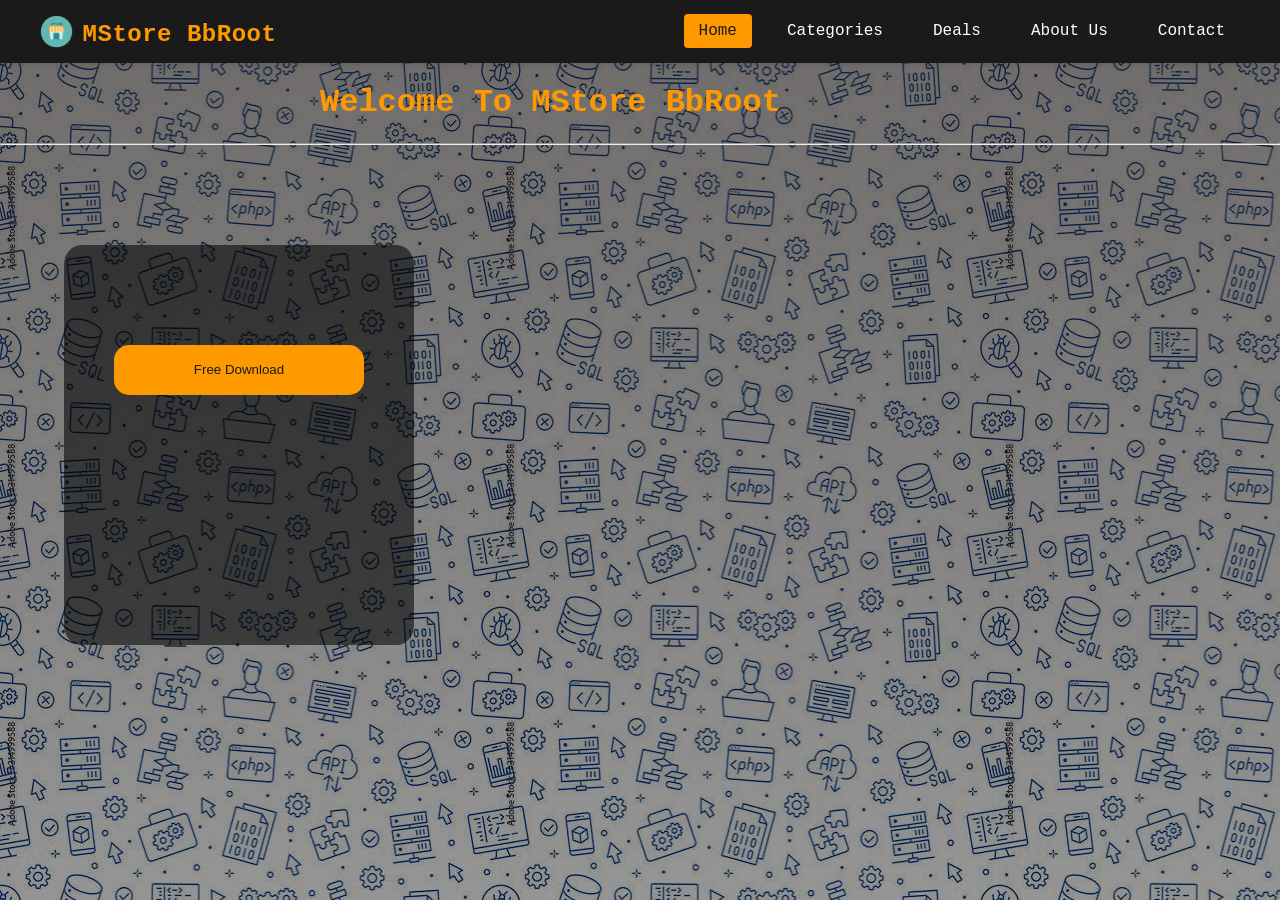
<file: index.html>
<head>
    <title>MStore BbRoot</title>
    <link rel="icon" href="icon.png">
    <link rel="stylesheet" href="style.css">
    
</head>
<body>
    <header class="main-header">
        <div class="container">
        <div class="logo">
        <img src="icon.png" alt="logo">
        <a href="/">MStore BbRoot</a>
        </div>
        <nav class="nav-menu">
            <ul>
                <li><a href="" class="active">Home</a></li>
                <li><a href="Categories.html">Categories</a></li>
                <li><a href="Deals.html">Deals</a></li>
                <li><a href="About Us.html">About Us</a></li>
                <li><a href="Contact.html">Contact</a></li>
            </ul>
        </nav>
        </div>
    </header>

<div class="title">
    <h1>Welcome To MStore BbRoot</h1>
</div>
<hr>

<div class="items">
    <form action="">
        <button>Free Download</button>
    </form>
</div>


</body>
</file>
<file: style.css>
/* General Layout Styles */
body {
    margin: 0;
    padding: 0;
    font-family: 'Courier New', Courier, monospace;
    direction: ltr;
    background-image: linear-gradient( rgba(34, 28, 28, 0.651) , rgba(17, 16, 16, 0.438)) , url(images.jpg);
}

/* Header Styling */
.main-header {
    background-color: #1a1a1a; /* Professional Dark Background */
    color: #ffffff;
    box-shadow: 0 2px 5px rgba(0,0,0,0.1);
    position: sticky; /* Keeps the header fixed at the top on scroll */
    top: 0;
    z-index: 1000;
}

/* Flexbox Container to align elements */
.container {
    display: flex;
    justify-content: space-between; /* Pushes Logo to Left, Menu to Right */
    align-items: center;
    max-width: 1200px;
    margin: 0 auto;
    padding: 15px 20px;
}

/* Logo / Brand Name Styling */
.logo a {
    font-size: 24px;
    font-weight: bold;
    color: #ff9900; /* Vibrant Orange color for branding */
    text-decoration: none;
    letter-spacing: 0.5px;
    
}
.logo img {
    width: 33px;
    height: 33px;
    margin-bottom: -3%;
}

/* Navigation Links Layout */
.nav-menu ul {
    list-style: none; /* Removes default bullet points */
    margin: 0;
    padding: 0;
    display: flex;
    gap: 20px; /* Space between buttons */
}

/* Navigation Links Button Styling */
.nav-menu a {
    color: #ffffff;
    text-decoration: none;
    font-size: 16px;
    font-weight: 500;
    padding: 8px 15px;
    border-radius: 4px;
    transition: all 0.3s ease; /* Smooth hover transition */
}

/* Hover & Active Button State */
.nav-menu a:hover, 
.nav-menu a.active {
    background-color: #ff9900;
    color: #1a1a1a;
}
.title {
    margin-left: 25%;
    color: #ff9900;
}
.items {
    background-color: rgba(0, 0, 0, 0.562);
    width: 350px;
    height: 400px;
    border-radius: 5%;
    margin-left: 5%;
    margin-top: 100px;
}
button {
    background-color: #ff9900 ;
    border: none;
    color: #1a1a1a;
    width: 250px;
    height: 50px;
    border-radius: 15px;
    margin-left: 50px;
    margin-top: 100px;
}
</file>
